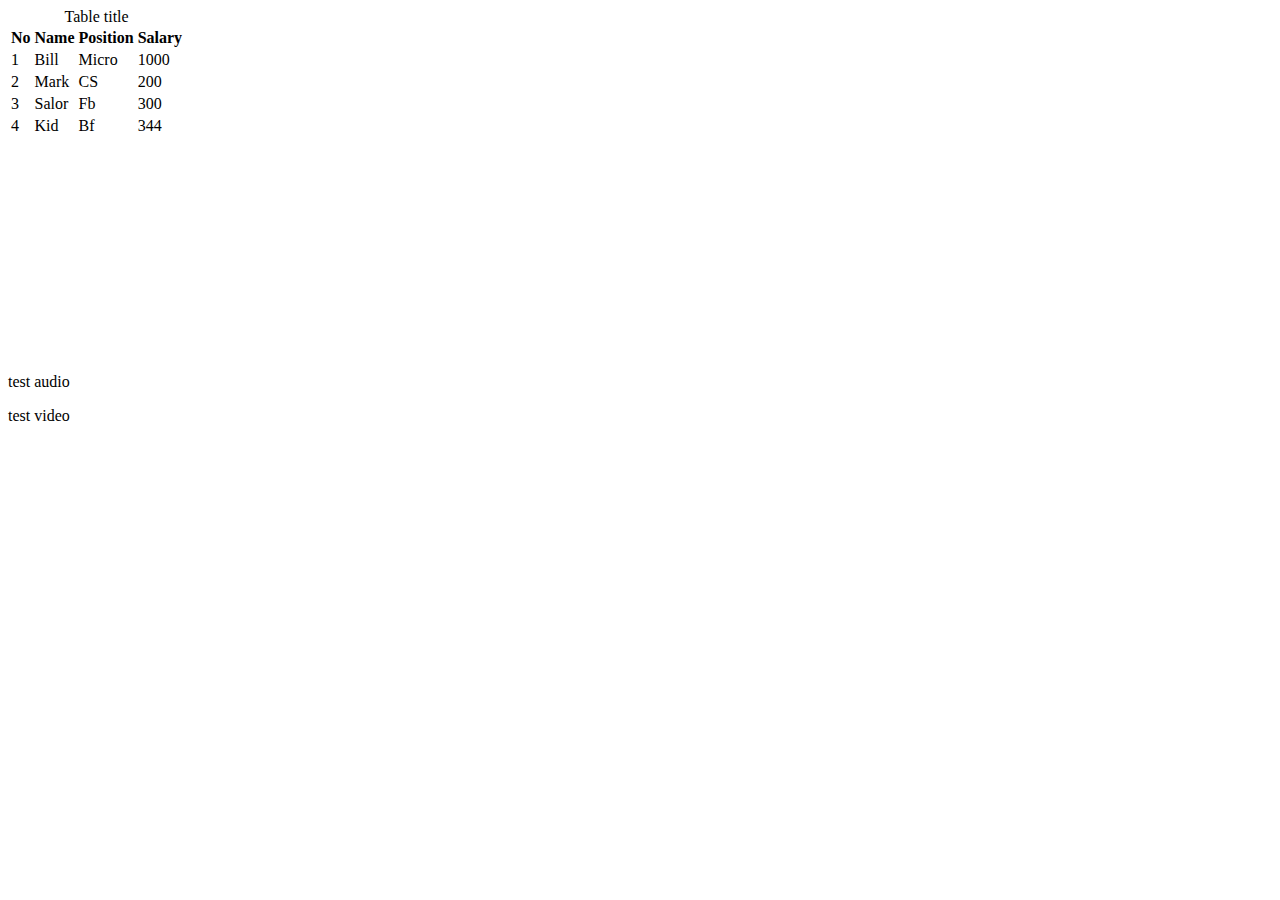
<file: testTable.html>
<!DOCTYPE html>
<html lang="en">
  <head>
    <meta charset="UTF-8" />
    <meta name="viewport" content="width=device-width, initial-scale=1.0" />
    <title>Test table</title>
  </head>
  <body>
    <table>
      <caption>
        Table title
      </caption>
      <thead>
        <tr>
          <th>No</th>
          <th>Name</th>
          <th>Position</th>
          <th>Salary</th>
        </tr>
      </thead>
      <tbody>
        <tr>
          <td>1</td>
          <td>Bill</td>
          <td>Micro</td>
          <td>1000</td>
        </tr>
        <tr>
          <td>2</td>
          <td>Mark</td>
          <td>CS</td>
          <td>200</td>
        </tr>
        <tr>
          <td>3</td>
          <td>Salor</td>
          <td>Fb</td>
          <td>300</td>
        </tr>
        <tr>
          <td>4</td>
          <td>Kid</td>
          <td>Bf</td>
          <td>344</td>
        </tr>
      </tbody>
      <tfoot></tfoot>
    </table>
    <iframe
      width="360"
      height="215"
      src="https://www.youtube.com/embed/hph8xZTq2ZY?si=JMZA8OPYrLaDtSUA"
      title="YouTube video player"
      frameborder="0"
      allow="accelerometer; autoplay; clipboard-write; encrypted-media; gyroscope; picture-in-picture; web-share"
      allowfullscreen
    ></iframe>
    <p>test audio</p>
    <!-- <audio controls src="./media/Іллалаху.m4a"></audio> -->
    <p>test video</p>
    <!-- <video
      controls
      loop
      muted
      src="./media/puer.MOV"
      type="video/webm"
      height="300px"
      width="400px"
    ></video> -->
  </body>
</html>
</file>
